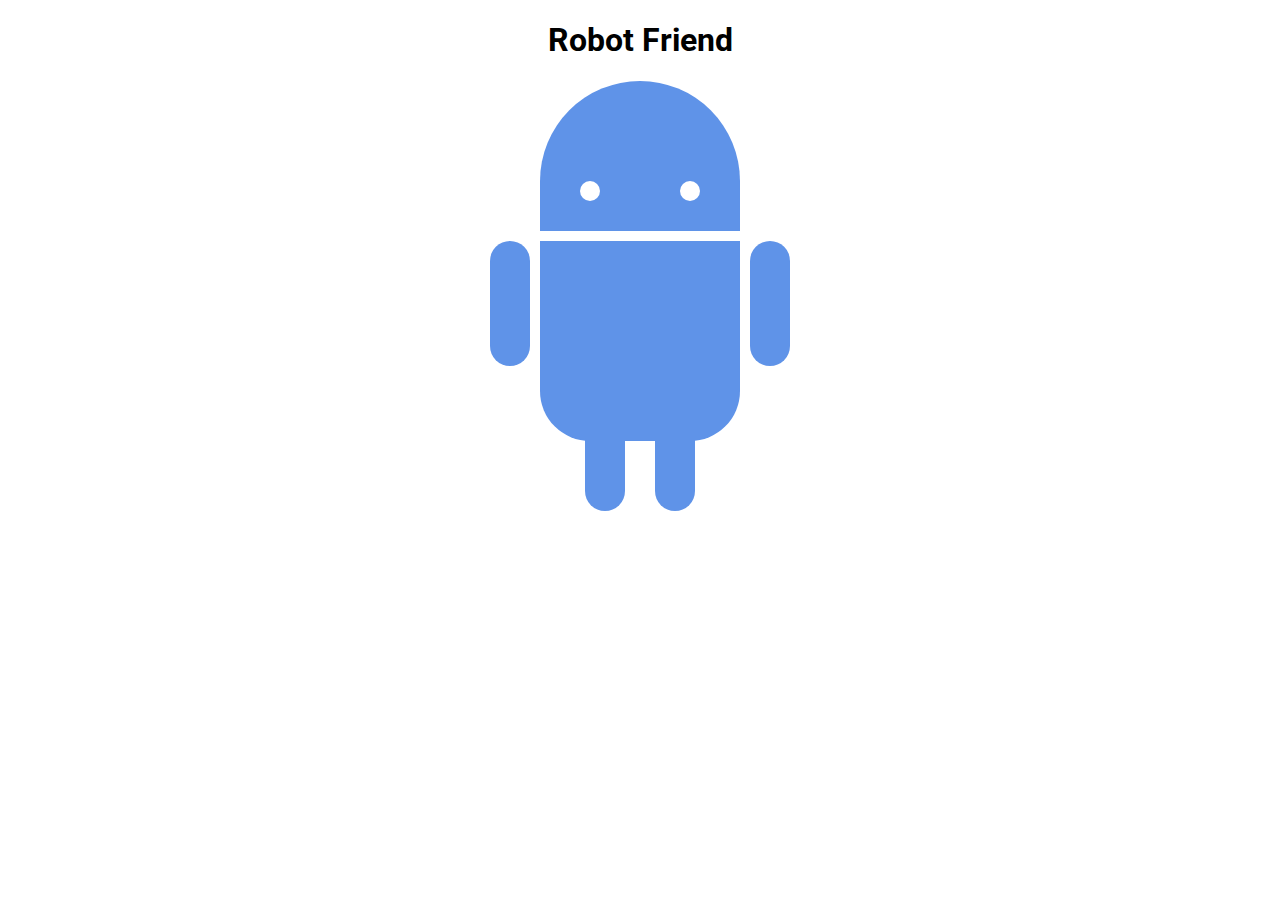
<file: 11.1 robotfriend/index.html>
<!DOCTYPE html>
<html>
<head>
	<title>RoboPage</title>
	<link rel="stylesheet" type="text/css" href="style.css">
	<link href="https://fonts.googleapis.com/css?family=Roboto" rel="stylesheet">
</head>
<body>
	<h1>Robot Friend</h1>
	<div class="robots">
		<div class="android"> 
			<div class="head"> 
				<div class="eyes"> 
					<div class="left_eye"></div> 
					<div class="right_eye"></div>
				</div> 
			</div> 
			<div class="upper_body"> 
				<div class="left_arm"></div> 
				<div class="torso"></div> 
				<div class="right_arm"></div> 
			</div> 
			<div class="lower_body"> 
				<div class="left_leg"></div> 
				<div class="right_leg"></div> 
			</div> 
		</div>
	</div>
</body>
</html>
</file>
<file: 11.1 robotfriend/style.css>
h1 {
	text-align: center;
	font-family: 'Roboto', sans-serif;
}

.robots {
	flex-wrap: wrap;
	display: flex;
	justify-content: center;
}

.head, 
.left_arm, 
.torso, 
.right_arm, 
.left_leg, 
.right_leg {
	 background-color: #5f93e8;
}

.head { 
	width: 200px; 
	margin: 0 auto; 
	height: 150px; 
	border-radius: 200px 200px 0 0; 
	margin-bottom: 10px;
} 

.eyes {
	display: flex
}

.head:hover {
	width: 300px;
    transition: 1s ease-in-out;
}

.upper_body { 
	width: 300px; 
	height: 150px;
	display: flex; 
} 

.left_arm, .right_arm { 
	width: 40px; 
	height: 125px;
	border-radius: 100px; 
} 

.left_arm { 
	margin-right: 10px; 
} 

.right_arm { 
	margin-left: 10px; 
} 

.torso { 
	width: 200px; 
	height: 200px;
	border-radius: 0 0 50px 50px; 
} 

.lower_body { 
	width: 200px; 
	height: 200px;
	/* This is another useful property. Hmm what do you think it does?*/
	margin: 0 auto;
	display: flex; 
} 

.left_leg, .right_leg { 
	width: 40px; 
	height: 120px;
	border-radius: 0 0 100px 100px; 
} 

.left_leg { 
	margin-left: 45px; 
} 

.left_leg:hover {
	-webkit-transform: rotate(20deg);
    -moz-transform: rotate(20deg);
    -o-transform: rotate(20deg);
    -ms-transform: rotate(20deg);
    transform: rotate(20deg);
}

.right_leg { 
	margin-left: 30px; 
}

.left_eye, .right_eye { 
	width: 20px; 
	height: 20px; 
	border-radius: 15px; 
	background-color: white;  
} 

.left_eye { 
	/* These properties are new and you haven't encountered
	in this course. Check out CSS Tricks to see what it does! */
	position: relative; 
	top: 100px; 
	left: 40px; 
} 

.right_eye { 
	position: relative; 
	top: 100px; 
	left: 120px; 
}
</file>
